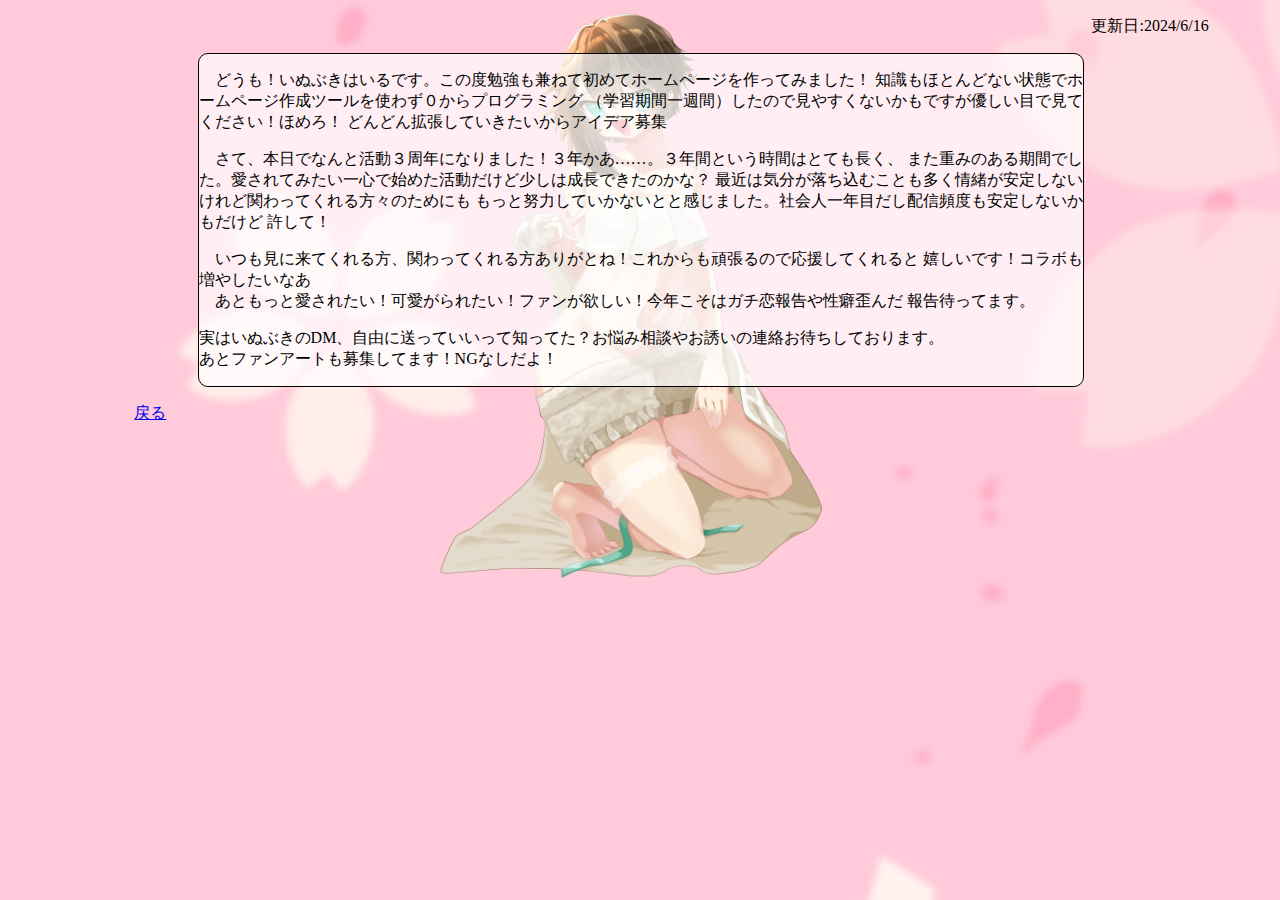
<file: Diary/Diary.html>
<!DOCTYPE html>
<html lang="ja">
<head>
    <meta charset="UTF-8">
    <meta name="viewport" content="width=device-width, initial-scale=1.0">
    <title>Diary</title>
    <!--CSS-->
    <link rel="stylesheet" href="Diary.css">
</head>
<body>
    <div id = "date">
        <p>更新日:2024/6/16</p>
    </div>
    <div id = "info">
        <p>
            　どうも！いぬぶきはいるです。この度勉強も兼ねて初めてホームページを作ってみました！
            知識もほとんどない状態でホームページ作成ツールを使わず０からプログラミング
            （学習期間一週間）したので見やすくないかもですが優しい目で見てください！ほめろ！
            どんどん拡張していきたいからアイデア募集
        </p>
        <p>
            　さて、本日でなんと活動３周年になりました！３年かあ……。３年間という時間はとても長く、
            また重みのある期間でした。愛されてみたい一心で始めた活動だけど少しは成長できたのかな？
            最近は気分が落ち込むことも多く情緒が安定しないけれど関わってくれる方々のためにも
            もっと努力していかないとと感じました。社会人一年目だし配信頻度も安定しないかもだけど
            許して！
        </p>
        <p>
            　いつも見に来てくれる方、関わってくれる方ありがとね！これからも頑張るので応援してくれると
            嬉しいです！コラボも増やしたいなあ
            <br>　あともっと愛されたい！可愛がられたい！ファンが欲しい！今年こそはガチ恋報告や性癖歪んだ
            報告待ってます。
        </p>
        <p>
            実はいぬぶきのDM、自由に送っていいって知ってた？お悩み相談やお誘いの連絡お待ちしております。
            <br>あとファンアートも募集してます！NGなしだよ！
        </p>
    </div>

    <!--戻るボタン設置-->
    <div class = "back_btn">
        <p><a href="../index.php" target = "_blank">戻る
        </a></p>
    </div>

    <!--JS無効時-->
    <noscript>
      JavaScriptが有効ではありません
    </noscript>
</body>
</html>
</file>
<file: Diary/Diary.css>
@font-face {
    font-family: 'Kaushan Script';
    font-style: normal;
    font-weight: 400;
    src: url(https://themes.googleusercontent.com/static/fonts/kaushanscript/v1/qx1LSqts-NtiKcLw4N03IFhlQWQpSCpzb2Peu3I-Q34.woff) format('woff');
  }

  @media screen and (max-width:480px) {

	/*　この位置に記述する　*/
	main {
		width: 100%;
	}

}

html
{
    max-height: 100px;
    min-height: 100px;
}

body
{
    position:relative;
    background-position: center center;
    background-image:url("../img/character.png"),
                     url("../img/sakura.png");  
	background-repeat: no-repeat;
	background-position: top;  
    background-size: 32%,
                     620%; 
} 

@media (max-width: 768px)
{
    body
    {
        background-position: center center;
        background-image:url("../img/character.png"),
                         url("../img/sakura.png");  
	    background-repeat: no-repeat;
	    background-position: top;  
        background-size: 120%,
                         620%; 
    }
} 

#date
{
    text-align: right;
    font-size: 100%;
    margin-right: 5%;
}

#info
{
    width: 70%;
    height: 250%;
    border: 1px solid #000000;
    border-radius: 10px;
    background-color:rgba(255, 255, 255, 70%);
    margin-left: 15%;
    margin-right: 15%;
}

/*戻るボタン設定*/
.back_btn
{
  margin-left: 5%;
}

/* スクリーンサイズが768px以上（PCなど）の場合に適用 */
@media (min-width: 768px)
{
    .back_btn
    {
        margin-left: 10%
    }
}
</file>
